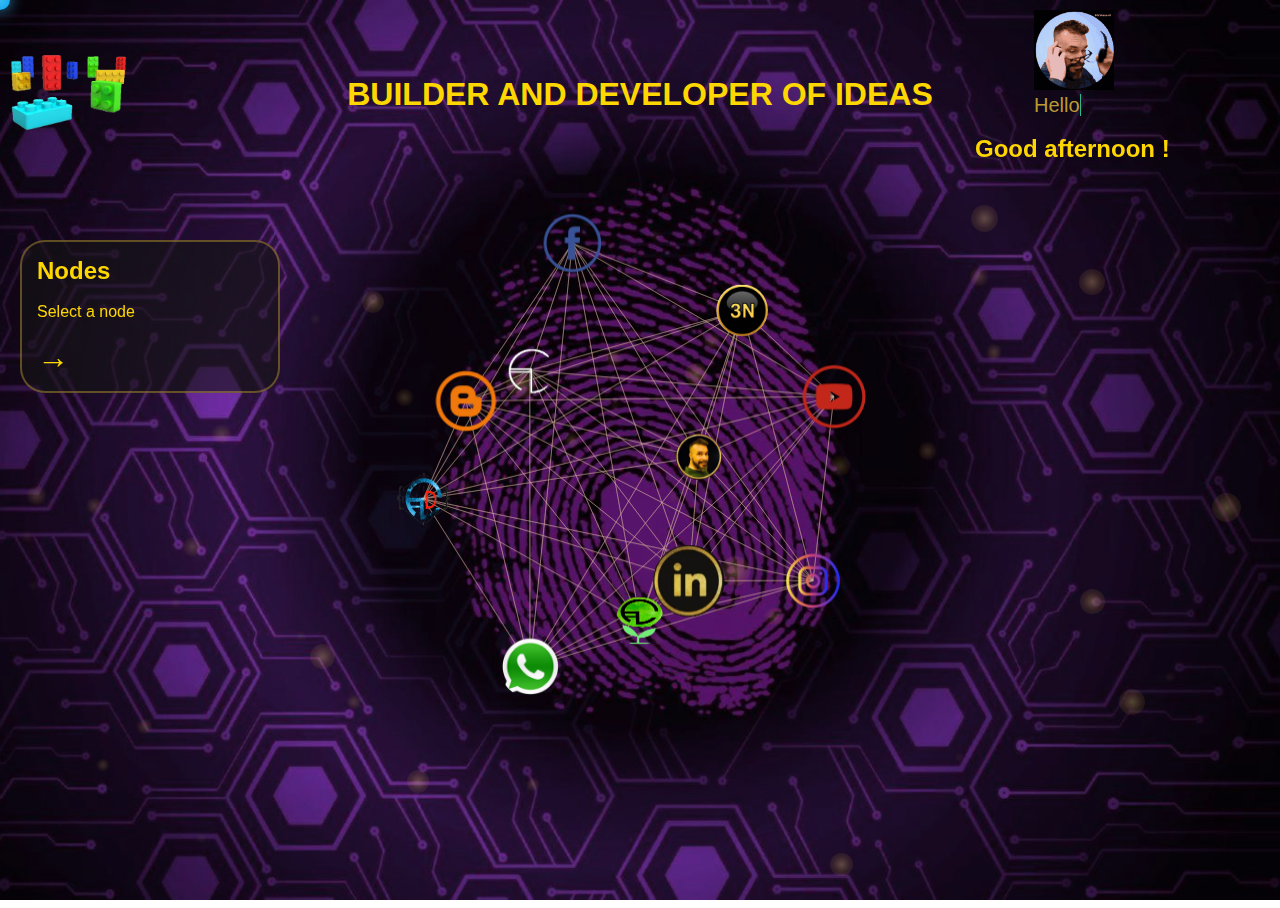
<file: index.html>
<!DOCTYPE html>
<html lang="es">
<head>
  <meta charset="UTF-8">
  <meta name="viewport" content="width=device-width, initial-scale=1.0">
  <title>Esfera de Nodos</title>

  <!-- ================= CSS EMBEBIDO ================= -->
  <style>
    * {
      margin: 0;
      padding: 0;
      box-sizing: border-box;
    }

    body {
      font-family: Arial, sans-serif;
      color: gold;
      background-image: url("fondo01.jpg");
      background-size: cover;
      background-position: center;
      background-repeat: no-repeat;
      min-height: 100vh;
      overflow-x: hidden;

        cursor: none;
    }

        /* Cursor personalizado */
  #custom-cursor {
    width: 20px;
    height: 20px;
    border-radius: 50%;
    background: radial-gradient(circle, #38bdf8, #0ea5e9);
    position: fixed;
    pointer-events: none;
    transform: translate(-50%, -50%);
    box-shadow: 0 0 15px rgba(56, 189, 248, 0.8);
    transition: transform 0.08s ease-out;
    z-index: 9999;
  }

   /* Zona inferior */
  #magic-zone {
    position: fixed;
    bottom: 0;
    left: 0;
    width: 100%;
    height: 80%; /* pantalla */
    pointer-events: none;
    overflow: hidden;
    z-index: 1;
  }

  .star {
    position: absolute;
    border-radius: 50%;
    background: radial-gradient(
      circle,
      rgba(255, 215, 128, 0.5),
      rgba(255, 200, 80, 0.2),
      rgba(255, 200, 80, 0.02)
   
    );
    animation: drift linear infinite;
  }

  @keyframes drift {
    from { transform: translate(0, 0); }
    to { transform: translate(var(--dx), var(--dy));  }
  }
      
      /* web */
    .header {
      display: grid;
      grid-template-columns: 1fr 3fr 1fr;
      height: 120px;
      align-items: center;
    }

    .header-col { padding: 10px; }

    .header img { max-height: 80px; }

    .logo { max-width: 200px; }

    .center { text-align: center; }

    .right { display: grid; grid-template-rows: 1fr 1fr; }

    .main { 
	  display: grid;
      grid-template-columns: 3fr 1fr;
      height: calc(100vh - 120px);
    }

    .canvas-container {
      position: relative;
		z-index: 1;  /* Canvas debajo del panel solo visualmente, pero recibe eventos */
    }

    #sphereCanvas {
      width: 100%;
      height: 100%;
    }

    #infoPanel {
      position: absolute;
      top: 120px;
      left: 20px;
      width: 260px;
      background: rgba(20,20,20,0.6);
      padding: 15px;
      border: 2px solid rgba(212,175,55,0.4); /* dorado */
      border-radius: 25px;
      max-height: 70%;
      overflow-y: auto;
    }

    #infoPanel a {
      color: gold;
      text-decoration: none;
    }

    #histats_counter{
      color: gold;
      text-decoration: none;
    }
        
    .sidebar {
      padding: 15px;
      z-index: 10;
    }

    .sidebar a {
      color: gold;
      text-decoration: none;
    }

      /* MOVIL */
@media (max-width: 768px) {
  /*body { cursor: default; }*/
  /* Header más compacto */
  .header {
    display: flex;
    flex-direction: column;
    height: auto;
    text-align: center;
    gap: 6px;
    padding: 10px 0;
  }

   .header img { max-height: 60px; }
   .header h1 { font-size: 14px; }
   .logo { max-width: 120px; }

  /* Main en una sola columna */
  .main {
    grid-template-columns: 1fr;
    display: flex;
    flex-direction: column;
    height: auto;
  }

  /* Panel abajo */
  #infoPanel {
    border: 2px solid rgba(212,175,55,0.4); /* dorado */
    position: relative;
    width: auto;
	height: auto;
    max-width: none;
    left: 0;
    top: 0;
    transform: none;
    order: 2;
	z-index: 2;
    border-radius: 18px;
   	}

  /*canvas { touch-action: auto; }*/
         /* CANVAS */
  .canvas-container {
    width: 100%;
    height: 100hv; /* altura */
    order: 1;
	z-index: 1;
    flex-shrink: 0;
    position: relative;
	position: center;
	}
    
	#sphereCanvas {
    width: 100%;
    height: 100%;
	position: center;
  }
       /* SIDEBAR */
  .sidebar {
    display: block;
    order: 3;
    padding: 10px;
	z-index: 2;
  }

  .sidebar ul {
    padding-left: 0;
  }

  .sidebar li {
    list-style: none;
    margin-bottom: 8px;
    text-align: center;
  }

  /* HIDE COSMETIC */
  #custom-cursor,
  #magic-zone {
    display: none;
  }
}

  </style>
</head>

<body>
    <div id="custom-cursor"></div>
    <div id="magic-zone"></div>

<!-- ================= HEADER ================= -->
<header class="header">

  <!-- Columna izquierda (1/4) -->
  <div class="header-col left">
    <img src="legos.png" alt="Logo" class="logo">
  </div>

  <!-- Columna centro (2/4) -->
  <div class="header-col center">
    <h1>BUILDER AND DEVELOPER OF IDEAS</h1>
  </div>

  <!-- Columna derecha (1/4, 2 filas) -->
  <div class="header-col right">
    <div class="right-top">
      <img src="fotito.gif" alt="Animación">
    </div>
    <div class="right-bottom">
      <!-- Ejemplo de script simple -->

         <!-- aquí lo el codigo embebido --> 
      <script>
    /**Autotype */
var TxtType = function(el, toRotate, period) {
    this.toRotate = toRotate;
    this.el = el;
    this.loopNum = 0;
    this.period = parseInt(period, 10) || 2000;
    this.txt = "";
    this.tick();
    this.isDeleting = false;
  };
  
  TxtType.prototype.tick = function() {
    var i = this.loopNum % this.toRotate.length;
    var fullTxt = this.toRotate[i];
  
    if (this.isDeleting) {
      this.txt = fullTxt.substring(0, this.txt.length - 1);
    } else {
      this.txt = fullTxt.substring(0, this.txt.length + 1);
    }
  
    this.el.innerHTML = '<span class="wrap">' + this.txt + "<\/span>";
  
    var that = this;
    var delta = 200 - Math.random() * 100;
  
    if (this.isDeleting) {
      delta /= 3;
    }
  
    if (!this.isDeleting && this.txt === fullTxt) {
      delta = this.period;
      this.isDeleting = true;
    } else if (this.isDeleting && this.txt === "") {
      this.isDeleting = false;
      this.loopNum++;
      delta = 500;
    }
  
    setTimeout(function() {
      that.tick();
    }, delta);
  };
  
  window.onload = function() {
    var elements = document.getElementsByClassName("typewrite");
    for (var i = 0; i < elements.length; i++) {
      var toRotate = elements[i].getAttribute("data-type");
      var period = elements[i].getAttribute("data-period");
      if (toRotate) {
        new TxtType(elements[i], JSON.parse(toRotate), period);
      }
    }
    // INJECT CSS
    var css = document.createElement("style");
    css.type = "text/css";
    css.innerHTML = ".typewrite > .wrap { font-size:20px; border-right: 0.08em solid #2bbc8a;}";
    document.body.appendChild(css);
  };
    
</script>

     
<a style="color:rgba(212,175,55,0.9); font-size:10px; font-family: 'Arial', sans-serif" class="typewrite" data-period="1000" data-type="[ &quot;Hello World!&nbsp;&quot;, &quot;my name is Francisco&nbsp;&quot;, &quot;and&nbsp;&quot;, &quot;im always learning&nbsp;&quot;, &quot;and I have always offered my services&nbsp;&quot;, &quot;to solve different aspects&nbsp;&quot;, &quot;You probably already have&nbsp;&quot;, &quot;your own network of contacts,&nbsp;&quot;, &quot;but interconnection&nbsp;&quot;, &quot;is always a&nbsp;&quot;, &quot;good thing.!&nbsp;&quot;, &quot;I hope you can find what you are looking for&nbsp;&quot;,&quot;and thanks for watching&nbsp;&quot;, &quot;falart3.42web.io&nbsp;&quot;, &quot;ᒡ◯ᵔ◯ᒢ&nbsp;&quot;, &quot;... ;)&nbsp;&quot;]"><span class="wrap"></span></a>
        
      <span id="clock"></span>
    </div>
  </div>

</header>

<!-- ================= MAIN ================= -->
<main class="main">

  <!-- Panel textual izquierdo (3/4) -->
  <section class="canvas-container">

    <!-- Panel de información -->
    <aside id="infoPanel">
      <h2 id="infoTitle">Nodes</h2><br>
      <p id="infoText">Select a node</p><br>
      <a id="infoLink" href="#" target="_blank"><h1>→</h1></a>
    </aside>

    <!-- Canvas -->
    <canvas id="sphereCanvas"></canvas>

  </section>

  <!-- Columna derecha (1/4) -->
  <aside class="sidebar">
      
    <ul>
         <!--             
      <li><a href="#">Enlace 1</a></li>
      <li><a href="#">Enlace 2</a></li>
         -->

<!-- Saludo -->
<script LANGUAGE="JavaScript"> 
	var dt = new Date();
	var hr = dt.getHours();
	var msg = ((hr<12) ? "Good morning" :"Good evening");
	msg = ((hr>11)&&(hr<19) ? "Good afternoon" : msg);
	msg=" <H2> "+msg+" !</H2>";
	document.write(msg); 
</script> 
        
      <!-- Histats.com  (div with counter) --><div id="histats_counter" ></div>

            <!--************CODE GEOCOUNTER************-->
    <script type="text/javascript" src="https://geoloc14.geostats.ovh/private/geocounter.js?compte=604337947965" style="background-color:#FF0000;" ></script> <noscript><a href="http://www.geovisites.com/es/directory/arte_artistas.php?compte=604337947965" target="_blank"><img src="https://geoloc14.geostats.ovh/private/geocounter.php?compte=604337947965" border="0" style="background-color:#FF0000;" alt="artistas"/></a><br/>
    Please do not change this code for a perfect fonctionality of your counter <a href="http://www.geovisites.com/es/directory/arte_artistas.php">artistas</a></noscript><br/>
<!--************END CODE GEOCOUNTER************-->
  
        
      <a href="#"><div id="cc-m-7779832651" class="j-module n j-htmlCode "><!-- Elfsight AI Chatbot | Untitled AI Chatbot -->
<script src="https://elfsightcdn.com/platform.js" async="async"></script>
<div class="elfsight-app-4324eccc-a774-42b7-bb41-e7e365d7d6df" data-elfsight-app-lazy="">
</div></div></a>

        
    </ul>
  </aside>

</main>

<!-- ================= JS EMBEBIDO ================= -->
<script>
// ROTACIÓN AUTOMÁTICA (siempre activa)
let autoRotX = 0.002;
let autoRotY = 0.003;
let autoRotZ = 0.001;

// ROTACIÓN MANUAL (drag / touch)
let dragRotX = 0;
let dragRotY = 0;


/* ================= CANVAS ================= */
const canvas = document.getElementById("sphereCanvas");
const ctx = canvas.getContext("2d");

function resize() {
  canvas.width = canvas.clientWidth;
  canvas.height = canvas.clientHeight;
}
window.addEventListener("resize", resize);
resize();

/* ================= CONFIG ================= */

    /* ====radio====*/
const RADIUS = 220;
    

    /*resto*/
const DEPTH = 900;

let rotX = 0;
let rotY = 0;
let velX = 0;
let velY = 0;
let dragging = false;
let lastX = 0;
let lastY = 0;

let selectedNode = null;

/* ================= DATOS DE NODOS ================= */
const nodeData = [
  {
    img: "fotito.png",
    title: "Who I'm I?",
    text: "Sometimes I ask myself. Although we live in a changing world, I know I'm part of the change. And thanks to the problems and my experiences, I grow positively every day. I believe that problems are like fuel for solutions...",
    link: "https://example.com"
  },
  {
    img: "fal.png",
    title: "Fal Art",
    text: "This node will take you to the site I built when I dedicated myself more to illustration and professional comics.",
    link: "https://falart.jimdofree.com/"
  },
  {
    img: "blue.png",
    title: "Blue Print",
    text: "Here you will find work on plans, projections, and 3D representations for design and architecture.",
    link: "https://falart.jimdofree.com/portfolio/architecture/"
  },
  {
    img: "3n.png",
    title: "3N Tegelzetter",
    text: "This is my latest venture in the construction industry, offering tiling solutions. I started in the USA, then in Spain. Currently, I'm based in the Netherlands.",
    link: "https://www.facebook.com/people/3N-tegelzetter/100040099371380/"
  },
  {
    img: "deve.png",
    title: "Developer",
    text: "This node represents some small examples of the codes and programs.",
    link: "https://github.com/falart3?tab=repositories"
  },
  {
    img: "insta.png",
    title: "Instagram",
    text: "",
    link: "https://www.instagram.com/francisco.lopez.art/?hl=es"
  },
  {
    img: "face.png",
    title: "Facebook",
    text: "",
    link: "https://www.facebook.com/people/Francisco-Lopez/1552539529"
  },
  {
    img: "wtsaap.png",
    title: "Whatsaap",
    text: "",
    link: "https://wa.me/34603209530?text=Hello,%20I'm%20writing%20to%20you%20from%20the%20web"
  },
  {
    img: "yout.png",
    title: "YouTube",
    text: "",
    link: "https://www.youtube.com/user/falarte"
  },
  { img: "blog.png",
    title: "Blog",
    text: "In this node, from a blog from 2008, you will find my fifth site since I started posting things on the internet, and some early attempts in the paths of drawing and art.",
    link: "http://falart.blogspot.com"
  },
  {
    img: "lin.png",
    title: "Linkedin",
    text: "",
    link: "https://www.linkedin.com/in/francisco-lopez-a5b67326"
  }    
];

/* ================= CREAR ESFERA ================= */
 const nodes = nodeData.map((data, i) => {
  const phi = Math.acos(1 - 2 * (i + 0.5) / nodeData.length);
  const theta = Math.PI * (1 + Math.sqrt(5)) * i;

  const img = new Image();
  img.src = data.img;

  return {
    x: RADIUS * Math.cos(theta) * Math.sin(phi),
    y: RADIUS * Math.sin(theta) * Math.sin(phi),
    z: RADIUS * Math.cos(phi),
    img,
    data
  };
});

/* ================= PROYECCIÓN ================= */
function project(n) {
  const scale = DEPTH / (DEPTH + n.z);
  return {
    x: n.x * scale + canvas.width / 2 + 150, // centra la esfera,
    y: n.y * scale + canvas.height / 2 - 50, // sube la esfera,
    scale
  };
}


/* ================= ROTACIONES ================= */
function rotateX(n, a) {
  const c = Math.cos(a), s = Math.sin(a);
  const y = n.y * c - n.z * s;
  const z = n.y * s + n.z * c;
  n.y = y; n.z = z;
}

function rotateY(n, a) {
  const c = Math.cos(a), s = Math.sin(a);
  const x = n.x * c - n.z * s;
  const z = n.x * s + n.z * c;
  n.x = x; n.z = z;
}

/* ================= DIBUJO ================= */
function draw() {
   // Inicializamos la rotación automática como 0
    let autoRotX = 0.0009;
    let autoRotY = 0.0008;
    let autoRotZ = 0.0007;

  ctx.clearRect(0, 0, canvas.width, canvas.height);

  // Aplica rotación automática
  rotX += autoRotX;
  rotY += autoRotY;

  nodes.forEach(n => {
      // Aplica tanto rotación automática como manual (drag)
    rotateX(n, velX + autoRotX);
    rotateY(n, velY + autoRotY);
  });

    // Fricción solo sobre la rotación manual
  velX *= 0.98;
  velY *= 0.98;;
  autoRotX *= 1.85; // fricción más lenta para rotación automática
  autoRotY *= 1.85;

  
  if (selectedNode) {
  drawInfoPanel(selectedNode);
}  


  // HILOS
  ctx.strokeStyle = "rgba(212,175,155,0.4)"; //dorado
  nodes.forEach(a => {
    const pa = project(a);
    nodes.forEach(b => {
      const pb = project(b);
      ctx.beginPath();
      ctx.moveTo(pa.x, pa.y);
      ctx.lineTo(pb.x, pb.y);
      ctx.stroke();
    });
  });

  // NODOS
  nodes.forEach(n => {
    const p = project(n);
    n.sx = p.x;
    n.sy = p.y;

    const size = 28 * p.scale;

    ctx.save();
    ctx.beginPath();
    ctx.arc(p.x, p.y, size, 0, Math.PI * 2);
    ctx.clip();
    ctx.drawImage(n.img, p.x - size, p.y - size, size * 2, size * 2);
    ctx.restore();

    if (n === selectedNode) {
      ctx.strokeStyle = "yellow";
      ctx.lineWidth = 1;
      ctx.stroke();
    }
  });

  requestAnimationFrame(draw);
}
draw();

/* ================= INTERACCIÓN ================= */
canvas.addEventListener("mousedown", e => {
  dragging = true;
  lastX = e.clientX;
  lastY = e.clientY;
});

window.addEventListener("mouseup", () => dragging = false);

window.addEventListener("mousemove", e => {
  if (!dragging) return;
  velY = (e.clientX - lastX) * 0.002;
  velX = (e.clientY - lastY) * 0.002;
  lastX = e.clientX;
  lastY = e.clientY;

      // hacemos que la rotación automática siga la dirección del drag
  autoRotX = velX;
  autoRotY = velY;

  lastX = e.clientX;
  lastY = e.clientY;
});


    /* ========== dedo ========= */

canvas.addEventListener("touchstart", e => {
  dragging = true;
  const t = e.touches[0];
  lastX = t.clientX;
  lastY = t.clientY;
});

canvas.addEventListener("touchmove", e => {
  if (!dragging) return;
  const t = e.touches[0];
  velY = (t.clientX - lastX) * 0.002;
  velX = (t.clientY - lastY) * 0.002;
  lastX = t.clientX;
  lastY = t.clientY;
});

canvas.addEventListener("touchend", () => dragging = false);

    


/* ================= CLICK ================= */
canvas.addEventListener("click", e => {
  const r = canvas.getBoundingClientRect();
  const x = e.clientX - r.left;
  const y = e.clientY - r.top;

  selectedNode = null;

  nodes.forEach(n => {
    const dx = x - n.sx;
    const dy = y - n.sy;
    if (Math.hypot(dx, dy) < 30) {
      selectedNode = n;
      showPanel(n);
    }
  });
});

/* ================= PANEL HTML ================= */
function showPanel(node) {
  const panel = document.getElementById("infoPanel");
    // Datos
  document.getElementById("infoTitle").innerText = node.data.title;
  document.getElementById("infoText").innerText = node.data.text;
  document.getElementById("infoLink").href = node.data.link;

  panel.classList.remove("hidden");

}


/* ================= HILO PANEL ================= */
function drawThread(node, panelAnchorX, panelAnchorY) {
  const p = project(node);

  ctx.save();
  ctx.strokeStyle = "rgba(212,175,155,0.4)";
  ctx.lineWidth = 2;
  ctx.beginPath();
  ctx.moveTo(p.x, p.y);

  ctx.lineTo(panelAnchorX, panelAnchorY);
    
  ctx.stroke();
  ctx.restore();
}

function drawInfoPanel(node) {

    const panel = document.getElementById("infoPanel");
    if (!panel) return;
    const p = project(node);


    // Posición del panel HTML
const rect = panel.getBoundingClientRect();
const canvasRect = canvas.getBoundingClientRect();
    
  const panelX = 20; 
  const panelY = canvas.height / 2 - 300;
  const panelW = 260;
  const panelH = 180;
    
// 👉 centro del lado derecho del panel
 // const anchorX = panelX + panelW;
    const anchorX = rect.right - canvasRect.left;
 // const anchorY = panelY + panelH;
    const anchorY = rect.top - canvasRect.top + rect.height / 2;


  // 🧵 HILO
drawThread(node, anchorX, anchorY); 


    //radio
    let RADIUS = 220;

function updateRadius() {
  if (window.innerWidth < 768) {
    RADIUS = Math.min(window.innerWidth, window.innerHeight) * 0.28;
  } else {
    RADIUS = 220;
  }

  nodes.forEach((n, i) => {
    const phi = Math.acos(1 - 2 * (i + 0.5) / nodes.length);
    const theta = Math.PI * (1 + Math.sqrt(5)) * i;

    n.x = RADIUS * Math.cos(theta) * Math.sin(phi);
    n.y = RADIUS * Math.sin(theta) * Math.sin(phi);
    n.z = RADIUS * Math.cos(phi);
  });
}

window.addEventListener("resize", updateRadius);
updateRadius();


}


</script>

    <!-- Histats.com  START  (aync)-->
<script type="text/javascript">var _Hasync= _Hasync|| [];
_Hasync.push(['Histats.start', '1,4695599,4,29,115,60,00011111']);
_Hasync.push(['Histats.fasi', '1']);
_Hasync.push(['Histats.track_hits', '']);
(function() {
var hs = document.createElement('script'); hs.type = 'text/javascript'; hs.async = true;
hs.src = 'https://s10.histats.com/js15_as.js';
(document.getElementsByTagName('head')[0] || document.getElementsByTagName('body')[0]).appendChild(hs);
})();</script>
<noscript><a href="/" target="_blank"><img  src="https://sstatic1.histats.com/0.gif?4695599&101" alt="contadores" border="0"></a></noscript>
<!-- Histats.com  END  -->


     <!-- cursor-->
    <script>
  const cursor = document.getElementById("custom-cursor");

  document.addEventListener("mousemove", (e) => {
    cursor.style.left = e.clientX + "px";
    cursor.style.top = e.clientY + "px";
  });

  // Efecto hover en links
  document.querySelectorAll("a").forEach(link => {
    link.addEventListener("mouseenter", () => {
      cursor.style.transform = "translate(-50%, -50%) scale(1.8)";
    });
    link.addEventListener("mouseleave", () => {
      cursor.style.transform = "translate(-50%, -50%) scale(1)";
    });
  });
</script>

    <script>
  let lastX = 0, lastY = 0;

  document.addEventListener("mousemove", (e) => {
    lastX += (e.clientX - lastX) * 0.15;
    lastY += (e.clientY - lastY) * 0.15;
    cursor.style.left = lastX + "px";
    cursor.style.top = lastY + "px";
  });
</script>

      <!-- zona magica -->
<script>
  const zone = document.getElementById("magic-zone");

  const layers = [
    { count: 12, size: [22, 30], speed: [18, 26], blur: 0 },
    { count: 18, size: [12, 20], speed: [30, 45], blur: 1 },
    { count: 25, size: [6, 10],  speed: [50, 70], blur: 2 }
  ];

  layers.forEach(layer => {
    for (let i = 0; i < layer.count; i++) {
      const star = document.createElement("div");
      star.className = "star";

      const size = rand(layer.size[0], layer.size[1]);
      const duration = rand(layer.speed[0], layer.speed[1]);

      star.style.width = size + "px";
      star.style.height = size + "px";
      star.style.left = rand(0, 100) + "%";
      star.style.top = rand(0, 100) + "%";
      star.style.filter = `blur(${layer.blur}px)`;

      const dx = rand(-120, 120);
      const dy = rand(-60, 60);

      star.style.setProperty("--dx", dx + "px");
      star.style.setProperty("--dy", dy + "px");

      star.style.animationDuration = duration + "s";
      star.style.animationDirection = Math.random() > 0.5 ? "alternate" : "alternate-reverse";
        star.style.opacity = layer.blur === 0 ? 0.6 : layer.blur === 1 ? 0.4 : 0.25;


      zone.appendChild(star);
    }
  });

  function rand(min, max) {
    return Math.random() * (max - min) + min;
  }
</script>

</body>
</html>
</file>
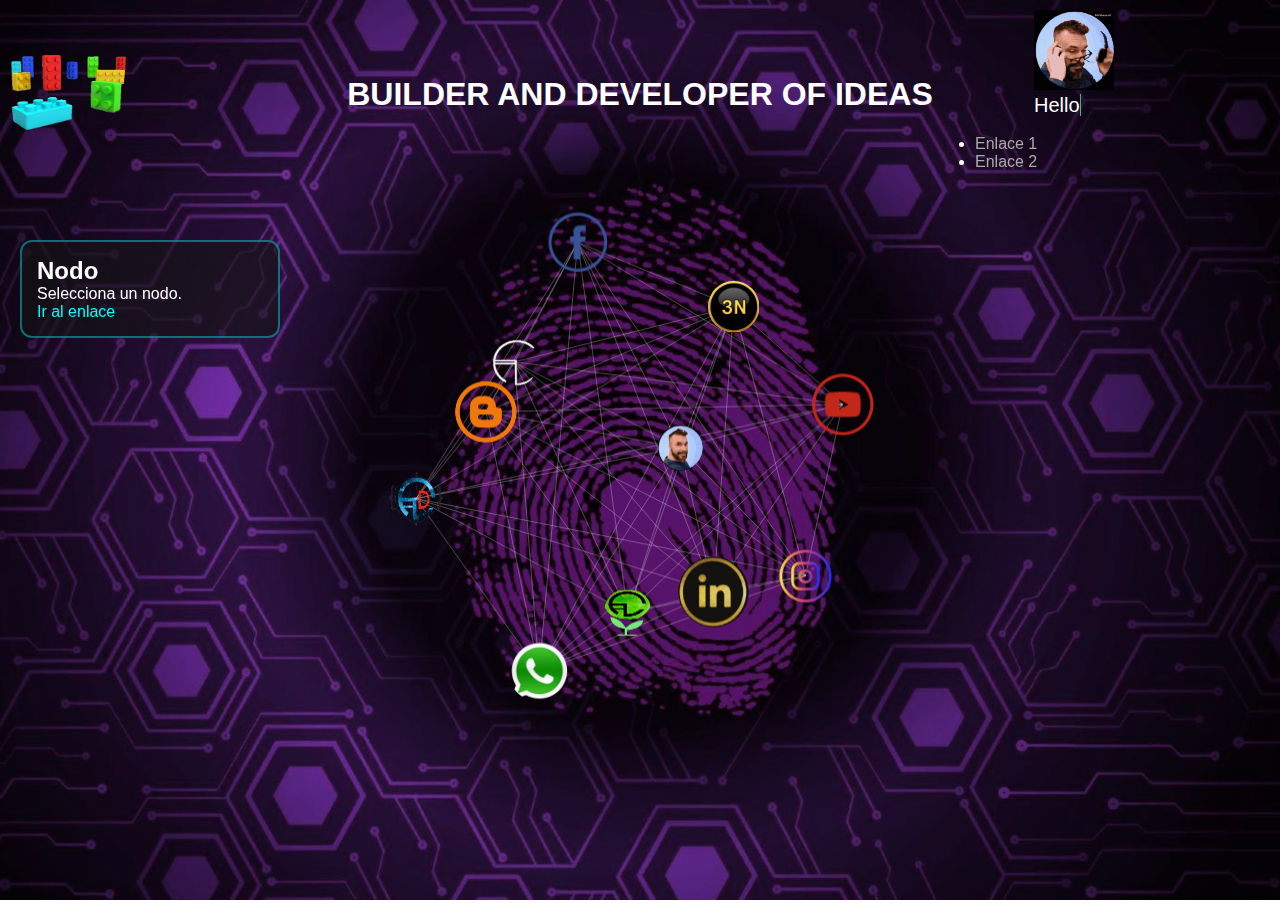
<file: esfera.html>
<!DOCTYPE html>
<html lang="es">
<head>
  <meta charset="UTF-8">

  <!-- CLAVE para responsive -->
  <meta name="viewport" content="width=device-width, initial-scale=1.0">

  <title>Esfera de Nodos</title>

  <!-- CSS externo -->
  <link rel="stylesheet" href="esfera.css">
</head>
<body>

<!-- ================= HEADER ================= -->
<header class="header">

  <!-- Columna izquierda (1/4) -->
  <div class="header-col left">
    <img src="legos.png" alt="Logo" class="logo">
  </div>

  <!-- Columna centro (2/4) -->
  <div class="header-col center">
    <h1>BUILDER AND DEVELOPER OF IDEAS</h1>
  </div>

  <!-- Columna derecha (1/4, 2 filas) -->
  <div class="header-col right">
    <div class="right-top">
      <img src="fotito.gif" alt="Animación">
    </div>
    <div class="right-bottom">
      <!-- Ejemplo de script simple -->

         <!-- aquí lo el codigo embebido --> 
      <script>
    /**Autotype */
var TxtType = function(el, toRotate, period) {
    this.toRotate = toRotate;
    this.el = el;
    this.loopNum = 0;
    this.period = parseInt(period, 10) || 2000;
    this.txt = "";
    this.tick();
    this.isDeleting = false;
  };
  
  TxtType.prototype.tick = function() {
    var i = this.loopNum % this.toRotate.length;
    var fullTxt = this.toRotate[i];
  
    if (this.isDeleting) {
      this.txt = fullTxt.substring(0, this.txt.length - 1);
    } else {
      this.txt = fullTxt.substring(0, this.txt.length + 1);
    }
  
    this.el.innerHTML = '<span class="wrap">' + this.txt + "<\/span>";
  
    var that = this;
    var delta = 200 - Math.random() * 100;
  
    if (this.isDeleting) {
      delta /= 3;
    }
  
    if (!this.isDeleting && this.txt === fullTxt) {
      delta = this.period;
      this.isDeleting = true;
    } else if (this.isDeleting && this.txt === "") {
      this.isDeleting = false;
      this.loopNum++;
      delta = 500;
    }
  
    setTimeout(function() {
      that.tick();
    }, delta);
  };
  
  window.onload = function() {
    var elements = document.getElementsByClassName("typewrite");
    for (var i = 0; i < elements.length; i++) {
      var toRotate = elements[i].getAttribute("data-type");
      var period = elements[i].getAttribute("data-period");
      if (toRotate) {
        new TxtType(elements[i], JSON.parse(toRotate), period);
      }
    }
    // INJECT CSS
    var css = document.createElement("style");
    css.type = "text/css";
    css.innerHTML = ".typewrite > .wrap { font-size:20px; border-right: 0.08em solid #2bbc8a;}";
    document.body.appendChild(css);
  };
    
</script>

     
<a style="color:rgba(255, 255, 255, 1.5); font-size:10px; font-family: 'Arial', sans-serif" class="typewrite" data-period="1000" data-type="[ &quot;Hello World!&nbsp;&quot;, &quot;my name is Francisco&nbsp;&quot;, &quot;and&nbsp;&quot;, &quot;im always learning&nbsp;&quot;, &quot;and I have always offered my services&nbsp;&quot;, &quot;to solve different aspects&nbsp;&quot;, &quot;You probably already have&nbsp;&quot;, &quot;your own network of contacts,&nbsp;&quot;, &quot;but interconnection&nbsp;&quot;, &quot;is always a&nbsp;&quot;, &quot;good thing.!&nbsp;&quot;, &quot;I hope you can find what you are looking for&nbsp;&quot;,&quot;and thanks for watching&nbsp;&quot;, &quot;falart3.42web.io&nbsp;&quot;, &quot;ᒡ◯ᵔ◯ᒢ&nbsp;&quot;, &quot;... ;)&nbsp;&quot;]"><span class="wrap"></span></a>
        
      <span id="clock"></span>
    </div>
  </div>

</header>

<!-- ================= MAIN ================= -->
<main class="main">

  <!-- Panel textual izquierdo (3/4) -->
  <section class="canvas-container">

    <!-- Panel de información -->
    <aside id="infoPanel">
      <h2 id="infoTitle">Nodo</h2>
      <p id="infoText">Selecciona un nodo.</p>
      <a id="infoLink" href="#" target="_blank">Ir al enlace</a>
    </aside>

    <!-- Canvas -->
    <canvas id="sphereCanvas"></canvas>

  </section>

  <!-- Columna derecha (1/4) -->
  <aside class="sidebar">
      
    <ul>
        <!-- UI encima del canvas -->
        <div id="histats_counter">

        </div>
                
      <li><a href="#">Enlace 1</a></li>
      <li><a href="#">Enlace 2</a></li>
        
      <a href="#"><div id="cc-m-7779832651" class="j-module n j-htmlCode "><!-- Elfsight AI Chatbot | Untitled AI Chatbot -->
<script src="https://elfsightcdn.com/platform.js" async="async"></script>
<div class="elfsight-app-4324eccc-a774-42b7-bb41-e7e365d7d6df" data-elfsight-app-lazy="">
</div></div></a>

        
    </ul>
  </aside>

</main>

<!-- JS -->
<script src="esfera2.js"></script>

</body>
</html>
</file>
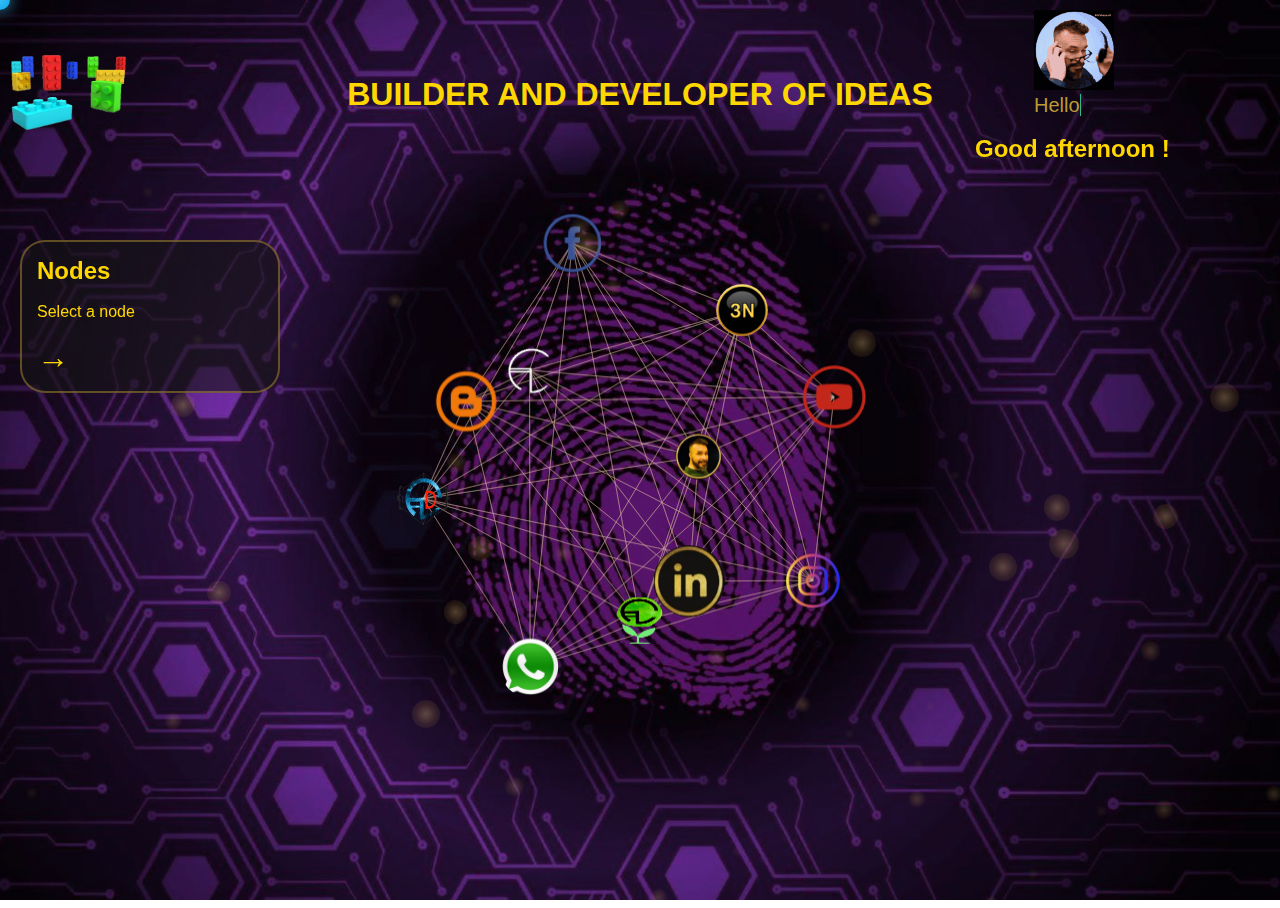
<file: esferaT.html>
<!DOCTYPE html>
<html lang="es">
<head>
  <meta charset="UTF-8">
  <meta name="viewport" content="width=device-width, initial-scale=1.0">
  <title>Esfera de Nodos</title>

  <!-- ================= CSS EMBEBIDO ================= -->
  <style>
    * {
      margin: 0;
      padding: 0;
      box-sizing: border-box;
    }

    body {
      font-family: Arial, sans-serif;
      color: gold;
      background-image: url("fondo01.jpg");
      background-size: cover;
      background-position: center;
      background-repeat: no-repeat;
      min-height: 100vh;
      overflow-x: hidden;

        cursor: none;
    }

        /* Cursor personalizado */
  #custom-cursor {
    width: 20px;
    height: 20px;
    border-radius: 50%;
    background: radial-gradient(circle, #38bdf8, #0ea5e9);
    position: fixed;
    pointer-events: none;
    transform: translate(-50%, -50%);
    box-shadow: 0 0 15px rgba(56, 189, 248, 0.8);
    transition: transform 0.08s ease-out;
    z-index: 9999;
  }

   /* Zona inferior */
  #magic-zone {
    position: fixed;
    bottom: 0;
    left: 0;
    width: 100%;
    height: 80%; /* pantalla */
    pointer-events: none;
    overflow: hidden;
    z-index: 1;
  }

  .star {
    position: absolute;
    border-radius: 50%;
    background: radial-gradient(
      circle,
      rgba(255, 215, 128, 0.5),
      rgba(255, 200, 80, 0.2),
      rgba(255, 200, 80, 0.02)
   
    );
    animation: drift linear infinite;
  }

  @keyframes drift {
    from {
      transform: translate(0, 0);
    }
    to {
      transform: translate(var(--dx), var(--dy));
    }
  }
      

      /* web */

    .header {
      display: grid;
      grid-template-columns: 1fr 3fr 1fr;
      height: 120px;
      align-items: center;
    }

    .header-col {
      padding: 10px;
    }

    .header img {
      max-height: 80px;
    }

    .logo {
      max-width: 200px;
    }

    .center {
      text-align: center;
    }

    .right {
      display: grid;
      grid-template-rows: 1fr 1fr;
    }

    .main {
      display: grid;
      grid-template-columns: 3fr 1fr;
      height: calc(100vh - 120px);
    }

    .canvas-container {
      position: relative;
    }

    #sphereCanvas {
      width: 100%;
      height: 100%;
    }

    #infoPanel {
      position: absolute;
      top: 120px;
      left: 20px;
      width: 260px;
      background: rgba(20,20,20,0.6);
      padding: 15px;
      border: 2px solid rgba(212,175,55,0.4); /* dorado */
      border-radius: 25px;
      max-height: 70%;
      overflow-y: auto;
    }

    #infoPanel a {
      color: gold;
      text-decoration: none;
    }

    #histats_counter{

              color: gold;
      text-decoration: none;
    }
        
    .sidebar {
      padding: 15px;
      z-index: 10;
    }

    .sidebar a {
      color: gold;
      text-decoration: none;
    }

      /* MOVIL */

   @media (max-width: 768px) {

  body { cursor: default; }

  /* Header más compacto */
  .header {
        display: flex;
    flex-direction: column;
    height: auto;
    text-align: center;
    gap: 6px;
    padding: 10px 0;
  }

   .header img { max-height: 60px; }
   .header h1 { font-size: 14px; }
   .logo { max-width: 120px; }



  /* Main en una sola columna */
  .main {
    grid-template-columns: 1fr;
      display: flex;
    flex-direction: column;
    height: auto;
  }

  /* Panel abajo */
  #infoPanel {
    background: rgba(20,20,20,0.6);
    border: 2px solid rgba(212,175,55,0.4); /* dorado */
    position: relative;
    width: 80%;
    max-width: none;
    left: 0;
    top: 0;
    transform: none;
    order: 2;
    margin: 10px auto;
    border-radius: 18px;
    overflow-y: auto;
    padding: 10%;
     
    
 
 
  }

  canvas { touch-action: none; }
         /* CANVAS */
  .canvas-container {
    width: 100%;
    height: 55vh;
    order: 1;
  }
         #sphereCanvas {
    width: 100%;
    height: 100%;
  }
       /* SIDEBAR */
  .sidebar {
    display: block;
    order: 3;
    padding: 10px;
  }

  .sidebar ul {
    padding-left: 0;
  }

  .sidebar li {
    list-style: none;
    margin-bottom: 8px;
    text-align: center;
  }

  /* HIDE COSMETIC */
  #custom-cursor,
  #magic-zone {
    display: none;
  }
}

  </style>
</head>

<body>
    <div id="custom-cursor"></div>
    <div id="magic-zone"></div>

<!-- ================= HEADER ================= -->
<header class="header">

  <!-- Columna izquierda (1/4) -->
  <div class="header-col left">
    <img src="legos.png" alt="Logo" class="logo">
  </div>

  <!-- Columna centro (2/4) -->
  <div class="header-col center">
    <h1>BUILDER AND DEVELOPER OF IDEAS</h1>
  </div>

  <!-- Columna derecha (1/4, 2 filas) -->
  <div class="header-col right">
    <div class="right-top">
      <img src="fotito.gif" alt="Animación">
    </div>
    <div class="right-bottom">
      <!-- Ejemplo de script simple -->

         <!-- aquí lo el codigo embebido --> 
      <script>
    /**Autotype */
var TxtType = function(el, toRotate, period) {
    this.toRotate = toRotate;
    this.el = el;
    this.loopNum = 0;
    this.period = parseInt(period, 10) || 2000;
    this.txt = "";
    this.tick();
    this.isDeleting = false;
  };
  
  TxtType.prototype.tick = function() {
    var i = this.loopNum % this.toRotate.length;
    var fullTxt = this.toRotate[i];
  
    if (this.isDeleting) {
      this.txt = fullTxt.substring(0, this.txt.length - 1);
    } else {
      this.txt = fullTxt.substring(0, this.txt.length + 1);
    }
  
    this.el.innerHTML = '<span class="wrap">' + this.txt + "<\/span>";
  
    var that = this;
    var delta = 200 - Math.random() * 100;
  
    if (this.isDeleting) {
      delta /= 3;
    }
  
    if (!this.isDeleting && this.txt === fullTxt) {
      delta = this.period;
      this.isDeleting = true;
    } else if (this.isDeleting && this.txt === "") {
      this.isDeleting = false;
      this.loopNum++;
      delta = 500;
    }
  
    setTimeout(function() {
      that.tick();
    }, delta);
  };
  
  window.onload = function() {
    var elements = document.getElementsByClassName("typewrite");
    for (var i = 0; i < elements.length; i++) {
      var toRotate = elements[i].getAttribute("data-type");
      var period = elements[i].getAttribute("data-period");
      if (toRotate) {
        new TxtType(elements[i], JSON.parse(toRotate), period);
      }
    }
    // INJECT CSS
    var css = document.createElement("style");
    css.type = "text/css";
    css.innerHTML = ".typewrite > .wrap { font-size:20px; border-right: 0.08em solid #2bbc8a;}";
    document.body.appendChild(css);
  };
    
</script>

     
<a style="color:rgba(212,175,55,0.9); font-size:10px; font-family: 'Arial', sans-serif" class="typewrite" data-period="1000" data-type="[ &quot;Hello World!&nbsp;&quot;, &quot;my name is Francisco&nbsp;&quot;, &quot;and&nbsp;&quot;, &quot;im always learning&nbsp;&quot;, &quot;and I have always offered my services&nbsp;&quot;, &quot;to solve different aspects&nbsp;&quot;, &quot;You probably already have&nbsp;&quot;, &quot;your own network of contacts,&nbsp;&quot;, &quot;but interconnection&nbsp;&quot;, &quot;is always a&nbsp;&quot;, &quot;good thing.!&nbsp;&quot;, &quot;I hope you can find what you are looking for&nbsp;&quot;,&quot;and thanks for watching&nbsp;&quot;, &quot;falart3.42web.io&nbsp;&quot;, &quot;ᒡ◯ᵔ◯ᒢ&nbsp;&quot;, &quot;... ;)&nbsp;&quot;]"><span class="wrap"></span></a>
        
      <span id="clock"></span>
    </div>
  </div>

</header>

<!-- ================= MAIN ================= -->
<main class="main">

  <!-- Panel textual izquierdo (3/4) -->
  <section class="canvas-container">

    <!-- Panel de información -->
    <aside id="infoPanel">
      <h2 id="infoTitle">Nodes</h2><br>
      <p id="infoText">Select a node</p><br>
      <a id="infoLink" href="#" target="_blank"><h1>→</h1></a>
    </aside>

    <!-- Canvas -->
    <canvas id="sphereCanvas"></canvas>

  </section>

  <!-- Columna derecha (1/4) -->
  <aside class="sidebar">
      
    <ul>
         <!--             
      <li><a href="#">Enlace 1</a></li>
      <li><a href="#">Enlace 2</a></li>
         -->

<!-- Saludo -->
<script LANGUAGE="JavaScript"> 
	var dt = new Date();
	var hr = dt.getHours();
	var msg = ((hr<12) ? "Good morning" :"Good evening");
	msg = ((hr>11)&&(hr<19) ? "Good afternoon" : msg);
	msg=" <H2> "+msg+" !</H2>";
	document.write(msg); 
</script> 
        
      <!-- Histats.com  (div with counter) --><div id="histats_counter" ></div>

            <!--************CODE GEOCOUNTER************-->
    <script type="text/javascript" src="https://geoloc14.geostats.ovh/private/geocounter.js?compte=604337947965" style="background-color:#FF0000;" ></script> <noscript><a href="http://www.geovisites.com/es/directory/arte_artistas.php?compte=604337947965" target="_blank"><img src="https://geoloc14.geostats.ovh/private/geocounter.php?compte=604337947965" border="0" style="background-color:#FF0000;" alt="artistas"/></a><br/>
    Please do not change this code for a perfect fonctionality of your counter <a href="http://www.geovisites.com/es/directory/arte_artistas.php">artistas</a></noscript><br/>
<!--************END CODE GEOCOUNTER************-->
  
        
      <a href="#"><div id="cc-m-7779832651" class="j-module n j-htmlCode "><!-- Elfsight AI Chatbot | Untitled AI Chatbot -->
<script src="https://elfsightcdn.com/platform.js" async="async"></script>
<div class="elfsight-app-4324eccc-a774-42b7-bb41-e7e365d7d6df" data-elfsight-app-lazy="">
</div></div></a>

        
    </ul>
  </aside>

</main>

<!-- ================= JS EMBEBIDO ================= -->
<script>
// ROTACIÓN AUTOMÁTICA (siempre activa)
let autoRotX = 0.002;
let autoRotY = 0.003;
let autoRotZ = 0.001;

// ROTACIÓN MANUAL (drag / touch)
let dragRotX = 0;
let dragRotY = 0;


/* ================= CANVAS ================= */
const canvas = document.getElementById("sphereCanvas");
const ctx = canvas.getContext("2d");

function resize() {
  canvas.width = canvas.clientWidth;
  canvas.height = canvas.clientHeight;
}
window.addEventListener("resize", resize);
resize();

/* ================= CONFIG ================= */

    /* ====radio====*/
const RADIUS = 220;
    

    /*resto*/
const DEPTH = 900;

let rotX = 0;
let rotY = 0;
let velX = 0;
let velY = 0;
let dragging = false;
let lastX = 0;
let lastY = 0;

let selectedNode = null;

/* ================= DATOS DE NODOS ================= */
const nodeData = [
  {
    img: "fotito.png",
    title: "Who I'm I?",
    text: "Sometimes I ask myself. Although we live in a changing world, I know I'm part of the change. And thanks to the problems and my experiences, I grow positively every day. I believe that problems are like fuel for solutions...",
    link: "https://example.com"
  },
  {
    img: "fal.png",
    title: "Fal Art",
    text: "This node will take you to the site I built when I dedicated myself more to illustration and professional comics.",
    link: "https://falart.jimdofree.com/"
  },
  {
    img: "blue.png",
    title: "Blue Print",
    text: "Here you will find work on plans, projections, and 3D representations for design and architecture.",
    link: "https://falart.jimdofree.com/portfolio/architecture/"
  },
  {
    img: "3n.png",
    title: "3N Tegelzetter",
    text: "This is my latest venture in the construction industry, offering tiling solutions. I started in the USA, then in Spain. Currently, I'm based in the Netherlands.",
    link: "https://www.facebook.com/people/3N-tegelzetter/100040099371380/"
  },
  {
    img: "deve.png",
    title: "Developer",
    text: "This node represents some small examples of the codes and programs.",
    link: "https://github.com/falart3?tab=repositories"
  },
  {
    img: "insta.png",
    title: "Instagram",
    text: "",
    link: "https://www.instagram.com/francisco.lopez.art/?hl=es"
  },
  {
    img: "face.png",
    title: "Facebook",
    text: "",
    link: "https://www.facebook.com/people/Francisco-Lopez/1552539529"
  },
  {
    img: "wtsaap.png",
    title: "Whatsaap",
    text: "",
    link: "https://wa.me/34603209530?text=Hello,%20I'm%20writing%20to%20you%20from%20the%20web"
  },
  {
    img: "yout.png",
    title: "YouTube",
    text: "",
    link: "https://www.youtube.com/user/falarte"
  },
  { img: "blog.png",
    title: "Blog",
    text: "In this node, from a blog from 2008, you will find my fifth site since I started posting things on the internet, and some early attempts in the paths of drawing and art.",
    link: "http://falart.blogspot.com"
  },
  {
    img: "lin.png",
    title: "Linkedin",
    text: "",
    link: "https://www.linkedin.com/in/francisco-lopez-a5b67326"
  }    
];

/* ================= CREAR ESFERA ================= */
 const nodes = nodeData.map((data, i) => {
  const phi = Math.acos(1 - 2 * (i + 0.5) / nodeData.length);
  const theta = Math.PI * (1 + Math.sqrt(5)) * i;

  const img = new Image();
  img.src = data.img;

  return {
    x: RADIUS * Math.cos(theta) * Math.sin(phi),
    y: RADIUS * Math.sin(theta) * Math.sin(phi),
    z: RADIUS * Math.cos(phi),
    img,
    data
  };
});

/* ================= PROYECCIÓN ================= */
function project(n) {
  const scale = DEPTH / (DEPTH + n.z);
  return {
    x: n.x * scale + canvas.width / 2 + 150, // centra la esfera,
    y: n.y * scale + canvas.height / 2 - 50, // sube la esfera,
    scale
  };
}


/* ================= ROTACIONES ================= */
function rotateX(n, a) {
  const c = Math.cos(a), s = Math.sin(a);
  const y = n.y * c - n.z * s;
  const z = n.y * s + n.z * c;
  n.y = y; n.z = z;
}

function rotateY(n, a) {
  const c = Math.cos(a), s = Math.sin(a);
  const x = n.x * c - n.z * s;
  const z = n.x * s + n.z * c;
  n.x = x; n.z = z;
}

/* ================= DIBUJO ================= */
function draw() {
   // Inicializamos la rotación automática como 0
    let autoRotX = 0.0009;
    let autoRotY = 0.0008;
    let autoRotZ = 0.0007;

  ctx.clearRect(0, 0, canvas.width, canvas.height);

  // Aplica rotación automática
  rotX += autoRotX;
  rotY += autoRotY;

  nodes.forEach(n => {
      // Aplica tanto rotación automática como manual (drag)
    rotateX(n, velX + autoRotX);
    rotateY(n, velY + autoRotY);
  });

    // Fricción solo sobre la rotación manual
  velX *= 0.98;
  velY *= 0.98;;
  autoRotX *= 1.85; // fricción más lenta para rotación automática
  autoRotY *= 1.85;

  
  if (selectedNode) {
  drawInfoPanel(selectedNode);
}  


  // HILOS
  ctx.strokeStyle = "rgba(212,175,155,0.4)"; //dorado
  nodes.forEach(a => {
    const pa = project(a);
    nodes.forEach(b => {
      const pb = project(b);
      ctx.beginPath();
      ctx.moveTo(pa.x, pa.y);
      ctx.lineTo(pb.x, pb.y);
      ctx.stroke();
    });
  });

  // NODOS
  nodes.forEach(n => {
    const p = project(n);
    n.sx = p.x;
    n.sy = p.y;

    const size = 28 * p.scale;

    ctx.save();
    ctx.beginPath();
    ctx.arc(p.x, p.y, size, 0, Math.PI * 2);
    ctx.clip();
    ctx.drawImage(n.img, p.x - size, p.y - size, size * 2, size * 2);
    ctx.restore();

    if (n === selectedNode) {
      ctx.strokeStyle = "yellow";
      ctx.lineWidth = 1;
      ctx.stroke();
    }
  });

  requestAnimationFrame(draw);
}
draw();

/* ================= INTERACCIÓN ================= */
canvas.addEventListener("mousedown", e => {
  dragging = true;
  lastX = e.clientX;
  lastY = e.clientY;
});

window.addEventListener("mouseup", () => dragging = false);

window.addEventListener("mousemove", e => {
  if (!dragging) return;
  velY = (e.clientX - lastX) * 0.002;
  velX = (e.clientY - lastY) * 0.002;
  lastX = e.clientX;
  lastY = e.clientY;

      // hacemos que la rotación automática siga la dirección del drag
  autoRotX = velX;
  autoRotY = velY;

  lastX = e.clientX;
  lastY = e.clientY;
});


    /* ========== dedo ========= */

canvas.addEventListener("touchstart", e => {
  dragging = true;
  const t = e.touches[0];
  lastX = t.clientX;
  lastY = t.clientY;
});

canvas.addEventListener("touchmove", e => {
  if (!dragging) return;
  const t = e.touches[0];
  velY = (t.clientX - lastX) * 0.002;
  velX = (t.clientY - lastY) * 0.002;
  lastX = t.clientX;
  lastY = t.clientY;
});

canvas.addEventListener("touchend", () => dragging = false);

    


/* ================= CLICK ================= */
canvas.addEventListener("click", e => {
  const r = canvas.getBoundingClientRect();
  const x = e.clientX - r.left;
  const y = e.clientY - r.top;

  selectedNode = null;

  nodes.forEach(n => {
    const dx = x - n.sx;
    const dy = y - n.sy;
    if (Math.hypot(dx, dy) < 30) {
      selectedNode = n;
      showPanel(n);
    }
  });
});

/* ================= PANEL HTML ================= */
function showPanel(node) {
  const panel = document.getElementById("infoPanel");
    // Datos
  document.getElementById("infoTitle").innerText = node.data.title;
  document.getElementById("infoText").innerText = node.data.text;
  document.getElementById("infoLink").href = node.data.link;

  panel.classList.remove("hidden");

}


/* ================= HILO PANEL ================= */
function drawThread(node, panelAnchorX, panelAnchorY) {
  const p = project(node);

  ctx.save();
  ctx.strokeStyle = "rgba(212,175,155,0.4)";
  ctx.lineWidth = 2;
  ctx.beginPath();
  ctx.moveTo(p.x, p.y);

  ctx.lineTo(panelAnchorX, panelAnchorY);
    
  ctx.stroke();
  ctx.restore();
}

function drawInfoPanel(node) {

    const panel = document.getElementById("infoPanel");
    if (!panel) return;
    const p = project(node);


    // Posición del panel HTML
const rect = panel.getBoundingClientRect();
const canvasRect = canvas.getBoundingClientRect();
    
  const panelX = 20; 
  const panelY = canvas.height / 2 - 300;
  const panelW = 260;
  const panelH = 180;
    
// 👉 centro del lado derecho del panel
 // const anchorX = panelX + panelW;
    const anchorX = rect.right - canvasRect.left;
 // const anchorY = panelY + panelH;
    const anchorY = rect.top - canvasRect.top + rect.height / 2;


  // 🧵 HILO
drawThread(node, anchorX, anchorY); 


    //radio
    let RADIUS = 220;

function updateRadius() {
  if (window.innerWidth < 768) {
    RADIUS = Math.min(window.innerWidth, window.innerHeight) * 0.28;
  } else {
    RADIUS = 220;
  }

  nodes.forEach((n, i) => {
    const phi = Math.acos(1 - 2 * (i + 0.5) / nodes.length);
    const theta = Math.PI * (1 + Math.sqrt(5)) * i;

    n.x = RADIUS * Math.cos(theta) * Math.sin(phi);
    n.y = RADIUS * Math.sin(theta) * Math.sin(phi);
    n.z = RADIUS * Math.cos(phi);
  });
}

window.addEventListener("resize", updateRadius);
updateRadius();


}


</script>

    <!-- Histats.com  START  (aync)-->
<script type="text/javascript">var _Hasync= _Hasync|| [];
_Hasync.push(['Histats.start', '1,4695599,4,29,115,60,00011111']);
_Hasync.push(['Histats.fasi', '1']);
_Hasync.push(['Histats.track_hits', '']);
(function() {
var hs = document.createElement('script'); hs.type = 'text/javascript'; hs.async = true;
hs.src = 'https://s10.histats.com/js15_as.js';
(document.getElementsByTagName('head')[0] || document.getElementsByTagName('body')[0]).appendChild(hs);
})();</script>
<noscript><a href="/" target="_blank"><img  src="https://sstatic1.histats.com/0.gif?4695599&101" alt="contadores" border="0"></a></noscript>
<!-- Histats.com  END  -->


     <!-- cursor-->
    <script>
  const cursor = document.getElementById("custom-cursor");

  document.addEventListener("mousemove", (e) => {
    cursor.style.left = e.clientX + "px";
    cursor.style.top = e.clientY + "px";
  });

  // Efecto hover en links
  document.querySelectorAll("a").forEach(link => {
    link.addEventListener("mouseenter", () => {
      cursor.style.transform = "translate(-50%, -50%) scale(1.8)";
    });
    link.addEventListener("mouseleave", () => {
      cursor.style.transform = "translate(-50%, -50%) scale(1)";
    });
  });
</script>

    <script>
  let lastX = 0, lastY = 0;

  document.addEventListener("mousemove", (e) => {
    lastX += (e.clientX - lastX) * 0.15;
    lastY += (e.clientY - lastY) * 0.15;
    cursor.style.left = lastX + "px";
    cursor.style.top = lastY + "px";
  });
</script>

      <!-- zona magica -->
<script>
  const zone = document.getElementById("magic-zone");

  const layers = [
    { count: 12, size: [22, 30], speed: [18, 26], blur: 0 },
    { count: 18, size: [12, 20], speed: [30, 45], blur: 1 },
    { count: 25, size: [6, 10],  speed: [50, 70], blur: 2 }
  ];

  layers.forEach(layer => {
    for (let i = 0; i < layer.count; i++) {
      const star = document.createElement("div");
      star.className = "star";

      const size = rand(layer.size[0], layer.size[1]);
      const duration = rand(layer.speed[0], layer.speed[1]);

      star.style.width = size + "px";
      star.style.height = size + "px";
      star.style.left = rand(0, 100) + "%";
      star.style.top = rand(0, 100) + "%";
      star.style.filter = `blur(${layer.blur}px)`;

      const dx = rand(-120, 120);
      const dy = rand(-60, 60);

      star.style.setProperty("--dx", dx + "px");
      star.style.setProperty("--dy", dy + "px");

      star.style.animationDuration = duration + "s";
      star.style.animationDirection = Math.random() > 0.5 ? "alternate" : "alternate-reverse";
        star.style.opacity = layer.blur === 0 ? 0.6 : layer.blur === 1 ? 0.4 : 0.25;


      zone.appendChild(star);
    }
  });

  function rand(min, max) {
    return Math.random() * (max - min) + min;
  }
</script>

</body>
</html>
</file>
<file: esfera.css>
/* RESET básico */
* {
  margin: 0;
  padding: 0;
  box-sizing: border-box;
}

/* ================= GENERAL ================= */
body {
  font-family: Arial, sans-serif;
  color: #fff;

    /* ===== IMAGEN DE FONDO GLOBAL ===== */
  background-image: url("fondo01.jpg"); /* ← TU imagen */
  background-size: cover;        /* Cubre toda la pantalla */
  background-position: center;   /* Centrada */
  background-repeat: no-repeat;  /* No repetir */
  /*background-attachment: fixed;  /* Efecto "parallax" suave */

  min-height: 100vh;
  margin: 0;
  overflow-x: hidden;
  overflow-y: auto;
}


/* ================= HEADER ================= */
.header {
  display: grid;
  grid-template-columns: 1fr 3fr 1fr;
  height: 120px; /* ← CAMBIÁ ACÁ la altura del header */
  align-items: center;
}

.header-col {
  padding: 10px;
}

.header img {
  max-height: 80px; /* ← foto gif derecha del header */
}

.logo {
  max-width: 200px; /* ← tamaño logo izquierdo*/
  justify-content: center; /* centra horizontalmente */
  align-items: center;     /* centra verticalmente */

}

.center {
  text-align: center;
}

.right {
  display: grid;
  grid-template-rows: 1fr 1fr;
}

.right img {
  max-width: 100%;
}

/* ================= MAIN ================= */
.main {
  display: grid;
  grid-template-columns: 3fr 1fr;
  height: calc(100vh - 120px);
}

/* Canvas + panel */
.canvas-container {
  position: relative;
  
}

#sphereCanvas {
  width: 100%;
  height: 100%;
}

/* Panel textual */
#infoPanel {
  position: absolute;
  top: 120px;
  left: 20px;
  width: 260px; /* ← ancho panel */
  background: rgba(20,20,20,0.6);
  padding: 15px;
  border: 2px solid rgba(0, 255, 255, 0.4); /* borde cyan semitransparente */
  border-radius: 12px; /* ← esquinas redondeadas */
  max-height: 70%;  /* ← alto máximo */
  overflow-y: auto; /* scroll interno */
}

#infoPanel a {
  color: cyan;
  text-decoration: none;
}

/* Sidebar */
.sidebar {
  padding: 15px;

    z-index: 10; /* encima del canvas */
}

.sidebar a {
  color: #aaa;
  text-decoration: none;
}


/* ================= RESPONSIVE ================= */
@media (max-width: 768px) {
  .main {
    grid-template-columns: 1fr;
  }
}
</file>
